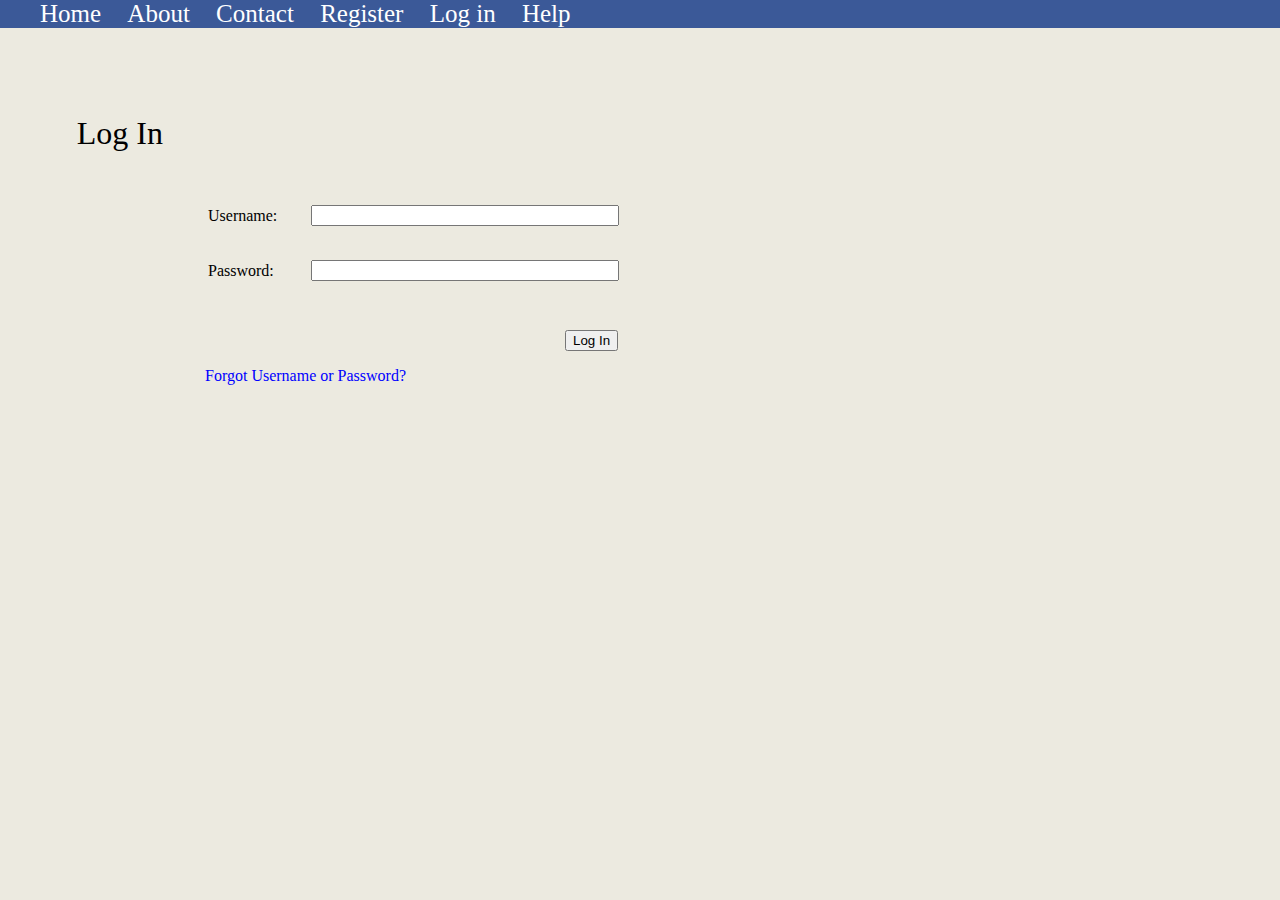
<file: login.html>
<!DOCTYPE html>
<html>

    <head>
        
        <title> Course Pal Log In </title>
        <link rel="stylesheet" type="text/css" href="styles.css" />
    
    </head>
    
    <body>
        <div class = "nav">
            <ul class = "menu1">
                <li><a href ="index.html">Home</a></li>
                <li><a href ="#">About</a></li>
                <li><a href ="#">Contact</a></li>        
                <li><a href ="register.html">Register</a></li>
                <li><a class ="activeLogin" href ="login.html">Log in</a></li>
                <li><a href ="#">Help</a></li>
                
            </ul>
        </div>
        
        <div class = "register">
        
            Log In
            
        </div>
        <div class = "registerform">
            <table class = "registertable">
                
                <tr> 
                    <td>Username:</td>
                    <td><input type="text" id="userform"required></td>
                </tr>
                <tr> 
                    <td>Password: </td>
                    <td><input type="text" id="userform"required></td>
                </tr>   

            </table>
            
            <p class = "login">
                <button type="button">Log In</button>
            </p>

            <p class = "forgotpassword">
                <a class = "forgot" href ="#">Forgot Username or Password?</a>
            </p>
            
        </div>

        
    </body>
    
</html>
</file>
<file: styles.css>
body{
    height: 100%;   
    width: 100%;
    padding: 0px;
    margin: 0px;
    background-color: #ECEAE0;

  
}

.menu1{
    background-color: #3b5998;
    width: 100%;
    font-size: 25px;
    float: left;
    overflow: hidden;
    margin-top: 0px;
}

.menu1, li,a {
    text-decoration: none;
    color: white;
    margin-right: 10px;
    display: inline;

}


.title{
    padding-top:9%;
    text-align: center;
    color: black;
    font-size: 700%;  
}

.register{
    padding-top: 9%;
    padding-left: 6%;
    color: black;
    font-size: 200%;
    
}

.motto{  
    text-align: center;
}

.searchBar{   
    text-align: center;
}



#s{
    width: 220px;
    height: 20px;   
}

.registerform{
    padding-top: 20px;
    padding-left: 175px;
}

.registertable{
   border-spacing: 2em;
}

#userform{
    width: 300px;
}

.forgotpassword{
    
    padding-left: 30px;
}

.forgot{
    
    color: blue;
}

.login{
    
    padding-left: 390px;
}
</file>
